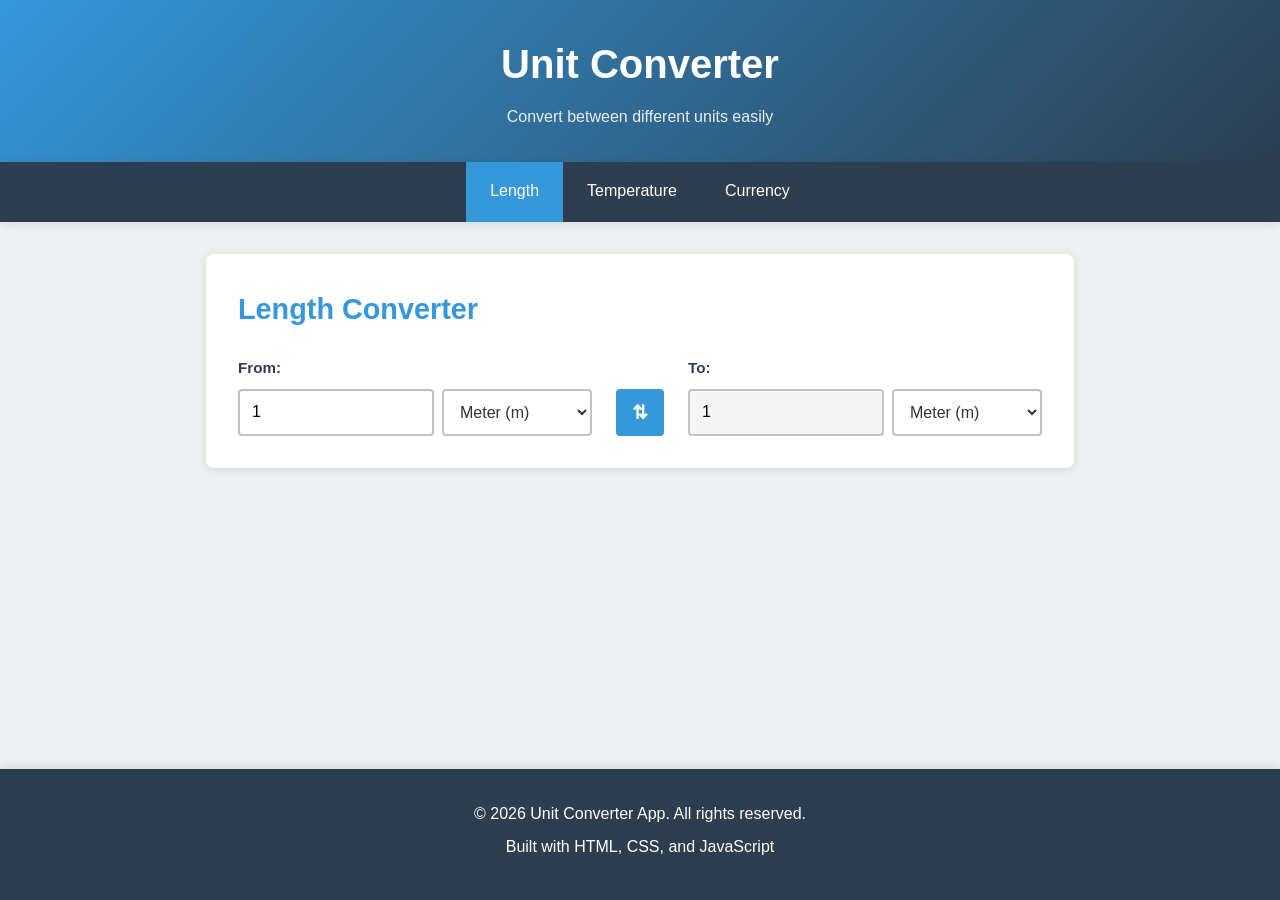
<file: index.html>
<!DOCTYPE html>
<html lang="en">
<head>
    <meta charset="UTF-8">
    <meta name="viewport" content="width=device-width, initial-scale=1.0">
    <title>Unit Converter</title>
    <link rel="stylesheet" href="unit-converter.css">
</head>
<body>
    <!-- Header -->
    <header class="header">
        <div class="header-content">
            <h1>Unit Converter</h1>
            <p class="tagline">Convert between different units easily</p>
        </div>
    </header>

    <!-- Navigation -->
    <nav class="navigation">
        <ul class="nav-list">
            <li><a href="#length" class="nav-link active" data-category="length">Length</a></li>
            <li><a href="#temperature" class="nav-link" data-category="temperature">Temperature</a></li>
            <li><a href="#currency" class="nav-link" data-category="currency">Currency</a></li>
        </ul>
    </nav>

    <!-- Main Content -->
    <main class="main-content">
        <div class="container">
            <section class="converter-section" id="length">
                <h2>Length Converter</h2>
                <div class="converter-container">
                    <div class="converter-input-group">
                        <label for="lengthFromValue">From:</label>
                        <div class="input-wrapper">
                            <input 
                                type="number" 
                                id="lengthFromValue" 
                                class="converter-input" 
                                placeholder="Enter value"
                                value="1"
                            >
                            <select id="lengthFromUnit" class="converter-select">
                                <option value="mm">Millimeter (mm)</option>
                                <option value="cm">Centimeter (cm)</option>
                                <option value="m" selected>Meter (m)</option>
                                <option value="km">Kilometer (km)</option>
                                <option value="inch">Inch (in)</option>
                                <option value="foot">Foot (ft)</option>
                                <option value="yard">Yard (yd)</option>
                                <option value="mile">Mile (mi)</option>
                            </select>
                        </div>
                    </div>

                    <div class="converter-divider">
                        <button class="swap-btn" id="lengthSwapBtn" title="Swap units">⇅</button>
                    </div>

                    <div class="converter-input-group">
                        <label for="lengthToValue">To:</label>
                        <div class="input-wrapper">
                            <input 
                                type="number" 
                                id="lengthToValue" 
                                class="converter-input" 
                                placeholder="Result"
                                readonly
                            >
                            <select id="lengthToUnit" class="converter-select">
                                <option value="mm">Millimeter (mm)</option>
                                <option value="cm">Centimeter (cm)</option>
                                <option value="m" selected>Meter (m)</option>
                                <option value="km">Kilometer (km)</option>
                                <option value="inch">Inch (in)</option>
                                <option value="foot">Foot (ft)</option>
                                <option value="yard">Yard (yd)</option>
                                <option value="mile">Mile (mi)</option>
                            </select>
                        </div>
                    </div>
                </div>
            </section>

            <section class="converter-section hidden" id="temperature">
                <h2>Temperature Converter</h2>
                <div class="converter-container">
                    <div class="converter-input-group">
                        <label for="temperatureFromValue">From:</label>
                        <div class="input-wrapper">
                            <input 
                                type="number" 
                                id="temperatureFromValue" 
                                class="converter-input" 
                                placeholder="Enter value"
                                value="0"
                            >
                            <select id="temperatureFromUnit" class="converter-select">
                                <option value="celsius" selected>Celsius (°C)</option>
                                <option value="fahrenheit">Fahrenheit (°F)</option>
                                <option value="kelvin">Kelvin (K)</option>
                            </select>
                        </div>
                    </div>

                    <div class="converter-divider">
                        <button class="swap-btn" id="temperatureSwapBtn" title="Swap units">⇅</button>
                    </div>

                    <div class="converter-input-group">
                        <label for="temperatureToValue">To:</label>
                        <div class="input-wrapper">
                            <input 
                                type="number" 
                                id="temperatureToValue" 
                                class="converter-input" 
                                placeholder="Result"
                                readonly
                            >
                            <select id="temperatureToUnit" class="converter-select">
                                <option value="celsius" selected>Celsius (°C)</option>
                                <option value="fahrenheit">Fahrenheit (°F)</option>
                                <option value="kelvin">Kelvin (K)</option>
                            </select>
                        </div>
                    </div>
                </div>
            </section>

            <section class="converter-section hidden" id="currency">
                <h2>Currency Converter</h2>
                <p class="currency-note">Real-time exchange rates</p>
                <div class="converter-container">
                    <div class="converter-input-group">
                        <label for="currencyFromValue">From:</label>
                        <div class="input-wrapper">
                            <input 
                                type="number" 
                                id="currencyFromValue" 
                                class="converter-input" 
                                placeholder="Enter amount"
                                value="1"
                            >
                            <select id="currencyFromUnit" class="converter-select">
                                <option value="USD" selected>US Dollar (USD)</option>
                                <option value="EUR">Euro (EUR)</option>
                                <option value="GBP">British Pound (GBP)</option>
                                <option value="CHF">Swiss Franc (CHF)</option>
                            </select>
                        </div>
                    </div>

                    <div class="converter-divider">
                        <button class="swap-btn" id="currencySwapBtn" title="Swap currencies">⇅</button>
                    </div>

                    <div class="converter-input-group">
                        <label for="currencyToValue">To:</label>
                        <div class="input-wrapper">
                            <input 
                                type="number" 
                                id="currencyToValue" 
                                class="converter-input" 
                                placeholder="Result"
                                readonly
                            >
                            <select id="currencyToUnit" class="converter-select">
                                <option value="USD">US Dollar (USD)</option>
                                <option value="EUR" selected>Euro (EUR)</option>
                                <option value="GBP">British Pound (GBP)</option>
                                <option value="CHF">Swiss Franc (CHF)</option>
                            </select>
                        </div>
                    </div>
                </div>
            </section>

        </div>
    </main>

    <!-- Footer -->
    <footer class="footer">
        <div class="footer-content">
            <p>&copy; 2026 Unit Converter App. All rights reserved.</p>
            <p>Built with HTML, CSS, and JavaScript</p>
        </div>
    </footer>

    <script src="navigation.js"></script>
    <script src="converters/length-converter.js"></script>
    <script src="converters/temperature-converter.js"></script>
    <script src="converters/currency-converter.js"></script>
    <script src="app.js"></script>
</body>
</html>
</file>
<file: unit-converter.css>
/* Global Styles */
* {
    margin: 0;
    padding: 0;
    box-sizing: border-box;
}

:root {
    --primary-color: #3498db;
    --secondary-color: #2c3e50;
    --background-color: #ecf0f1;
    --text-color: #333;
    --border-color: #bdc3c7;
    --shadow: 0 2px 10px rgba(0, 0, 0, 0.1);
}

body {
    font-family: 'Segoe UI', Tahoma, Geneva, Verdana, sans-serif;
    line-height: 1.6;
    color: var(--text-color);
    background-color: var(--background-color);
    display: flex;
    flex-direction: column;
    min-height: 100vh;
}

/* Header Styles */
.header {
    background: linear-gradient(135deg, var(--primary-color), var(--secondary-color));
    color: white;
    padding: 2rem 0;
    text-align: center;
    box-shadow: var(--shadow);
}

.header-content h1 {
    font-size: 2.5rem;
    margin-bottom: 0.5rem;
}

.header-content .tagline {
    font-size: 1rem;
    opacity: 0.9;
}

/* Navigation Styles */
.navigation {
    background-color: var(--secondary-color);
    padding: 0;
    box-shadow: var(--shadow);
}

.nav-list {
    list-style: none;
    display: flex;
    justify-content: center;
    flex-wrap: wrap;
}

.nav-list li {
    margin: 0;
}

.nav-link {
    display: block;
    padding: 1rem 1.5rem;
    color: white;
    text-decoration: none;
    transition: all 0.3s ease;
    border-bottom: 3px solid transparent;
}

.nav-link:hover {
    background-color: rgba(0, 0, 0, 0.1);
    border-bottom-color: var(--primary-color);
}

.nav-link.active {
    background-color: var(--primary-color);
    border-bottom-color: var(--primary-color);
}

/* Main Content Styles */
.main-content {
    flex: 1;
    padding: 2rem 0;
}

.container {
    max-width: 900px;
    margin: 0 auto;
    padding: 0 1rem;
}

.converter-section {
    background-color: white;
    padding: 2rem;
    border-radius: 8px;
    box-shadow: var(--shadow);
    margin-bottom: 2rem;
    transition: all 0.3s ease;
}

.converter-section h2 {
    color: var(--primary-color);
    margin-bottom: 1.5rem;
    font-size: 1.8rem;
}

.converter-section.hidden {
    display: none;
}

/* Footer Styles */
.footer {
    background-color: var(--secondary-color);
    color: white;
    text-align: center;
    padding: 2rem 0;
    margin-top: auto;
    box-shadow: 0 -2px 10px rgba(0, 0, 0, 0.1);
}

.footer-content p {
    margin: 0.5rem 0;
}

.footer-content p:first-child {
    margin-top: 0;
}

/* Responsive Design */
@media (max-width: 768px) {
    .header-content h1 {
        font-size: 1.8rem;
    }

    .nav-list {
        flex-direction: column;
    }

    .nav-link {
        border-bottom: none;
        border-left: 3px solid transparent;
        padding: 0.8rem 1rem;
    }

    .nav-link:hover {
        border-left-color: var(--primary-color);
        border-bottom-color: transparent;
    }

    .nav-link.active {
        border-left-color: var(--primary-color);
        border-bottom-color: transparent;
    }

    .container {
        padding: 0 0.5rem;
    }

    .converter-section {
        padding: 1.5rem;
    }
}

/* Utility Classes */
.hidden {
    display: none;
}

/* Converter Styles */
.converter-container {
    display: flex;
    align-items: flex-end;
    gap: 1.5rem;
    justify-content: space-between;
    flex-wrap: wrap;
}

.converter-input-group {
    flex: 1;
    min-width: 320px;
}

.converter-input-group label {
    display: block;
    margin-bottom: 0.5rem;
    font-weight: 600;
    color: var(--secondary-color);
    font-size: 0.95rem;
}

.input-wrapper {
    display: flex;
    gap: 0.5rem;
    align-items: stretch;
}

.converter-input {
    flex: 1.5;
    min-width: 120px;
    padding: 0.75rem;
    border: 2px solid var(--border-color);
    border-radius: 4px;
    font-size: 1rem;
    transition: border-color 0.3s ease;
}

.converter-input:focus {
    outline: none;
    border-color: var(--primary-color);
    box-shadow: 0 0 5px rgba(52, 152, 219, 0.3);
}

.converter-input:read-only {
    background-color: #f5f5f5;
    cursor: not-allowed;
}

.converter-select {
    flex: 1;
    min-width: 150px;
    padding: 0.75rem;
    border: 2px solid var(--border-color);
    border-radius: 4px;
    font-size: 1rem;
    background-color: white;
    color: var(--text-color);
    cursor: pointer;
    transition: border-color 0.3s ease;
}

.converter-select:focus {
    outline: none;
    border-color: var(--primary-color);
    box-shadow: 0 0 5px rgba(52, 152, 219, 0.3);
}

.converter-divider {
    display: flex;
    align-items: center;
    padding-bottom: 0;
}

.swap-btn {
    padding: 0.75rem 1rem;
    background-color: var(--primary-color);
    color: white;
    border: none;
    border-radius: 4px;
    font-size: 1.2rem;
    cursor: pointer;
    transition: all 0.3s ease;
    font-weight: bold;
}

.swap-btn:hover {
    background-color: #2980b9;
    transform: scale(1.05);
}

.swap-btn:active {
    transform: scale(0.95);
}

/* Responsive Design */
@media (max-width: 768px) {
    .header-content h1 {
        font-size: 1.8rem;
    }

    .nav-list {
        flex-direction: column;
    }

    .nav-link {
        border-bottom: none;
        border-left: 3px solid transparent;
        padding: 0.8rem 1rem;
    }

    .nav-link:hover {
        border-left-color: var(--primary-color);
        border-bottom-color: transparent;
    }

    .nav-link.active {
        border-left-color: var(--primary-color);
        border-bottom-color: transparent;
    }

    .container {
        padding: 0 0.5rem;
    }

    .converter-section {
        padding: 1.5rem;
    }

    .converter-container {
        flex-direction: column;
        gap: 1rem;
    }

    .converter-input-group {
        min-width: 100%;
    }

    .input-wrapper {
        flex-direction: column;
    }

    .converter-select {
        min-width: 100%;
    }

    .converter-divider {
        order: 2;
    }
}
</file>
